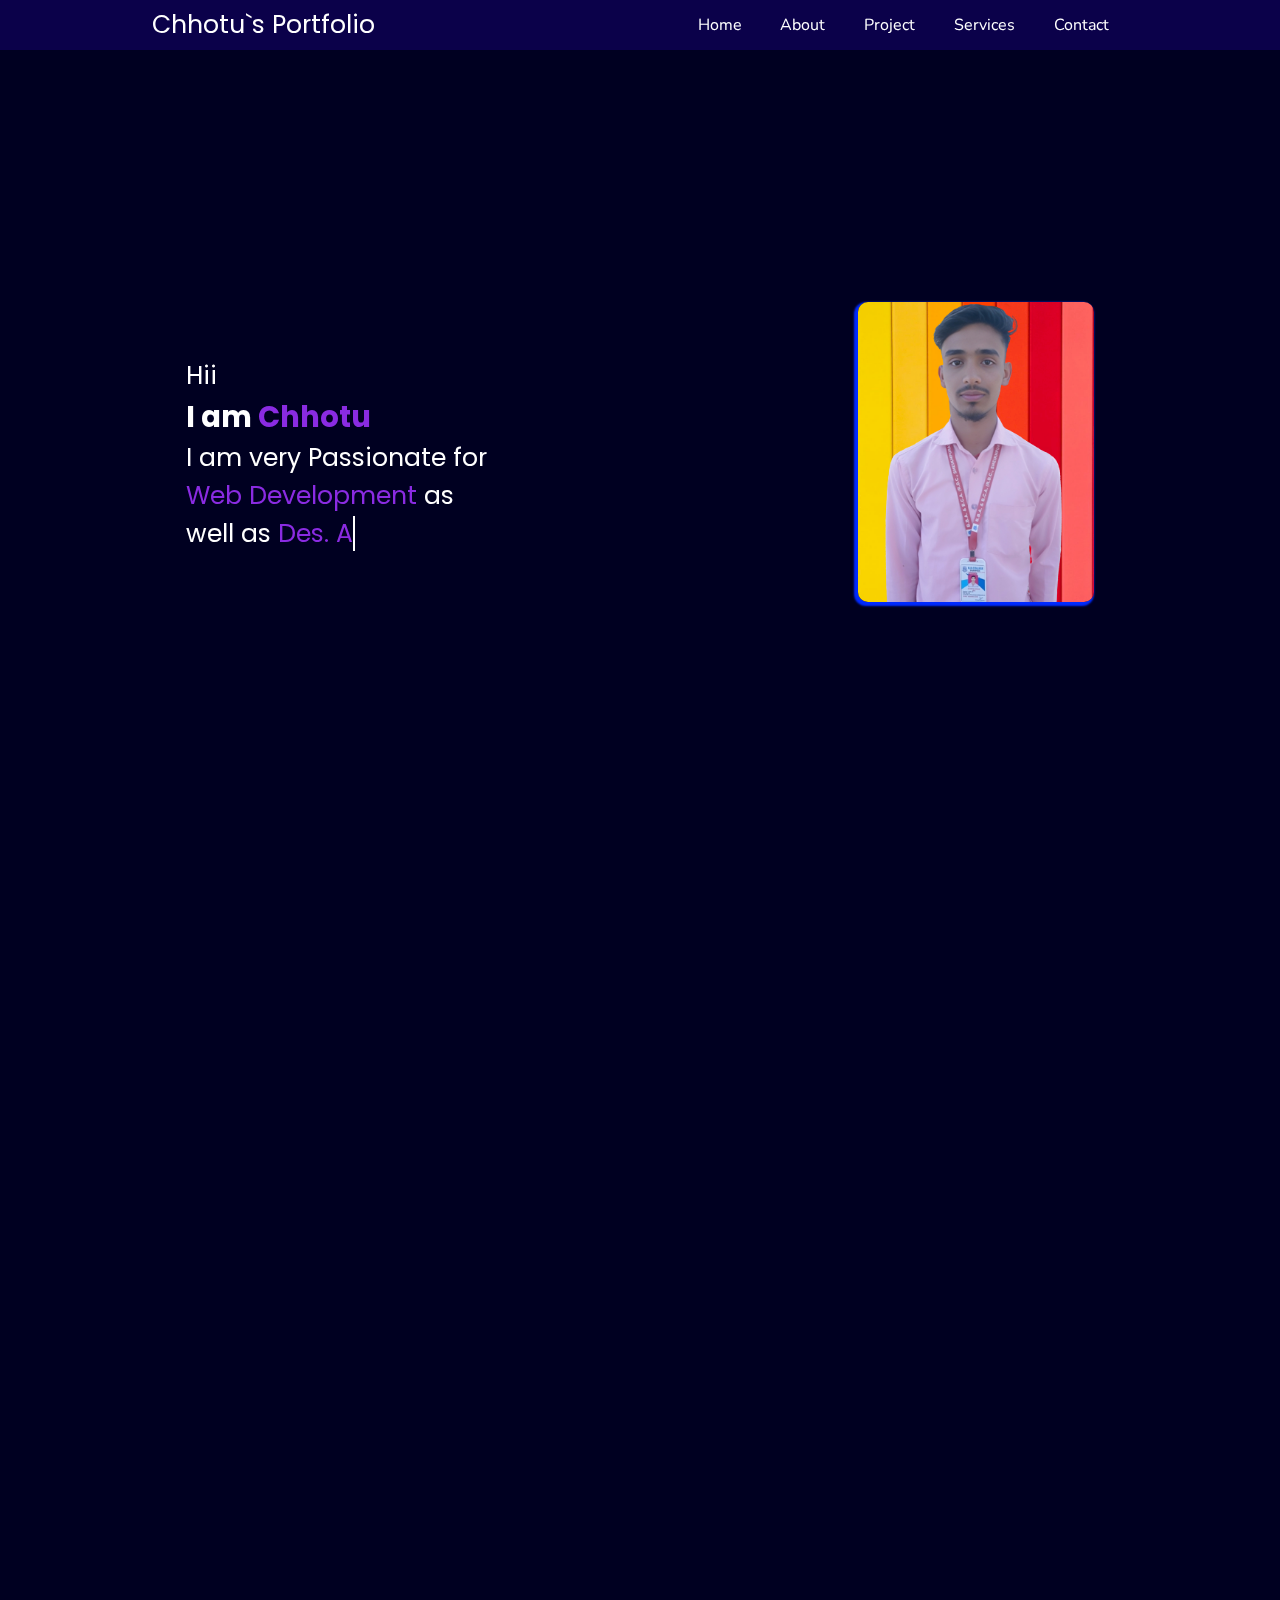
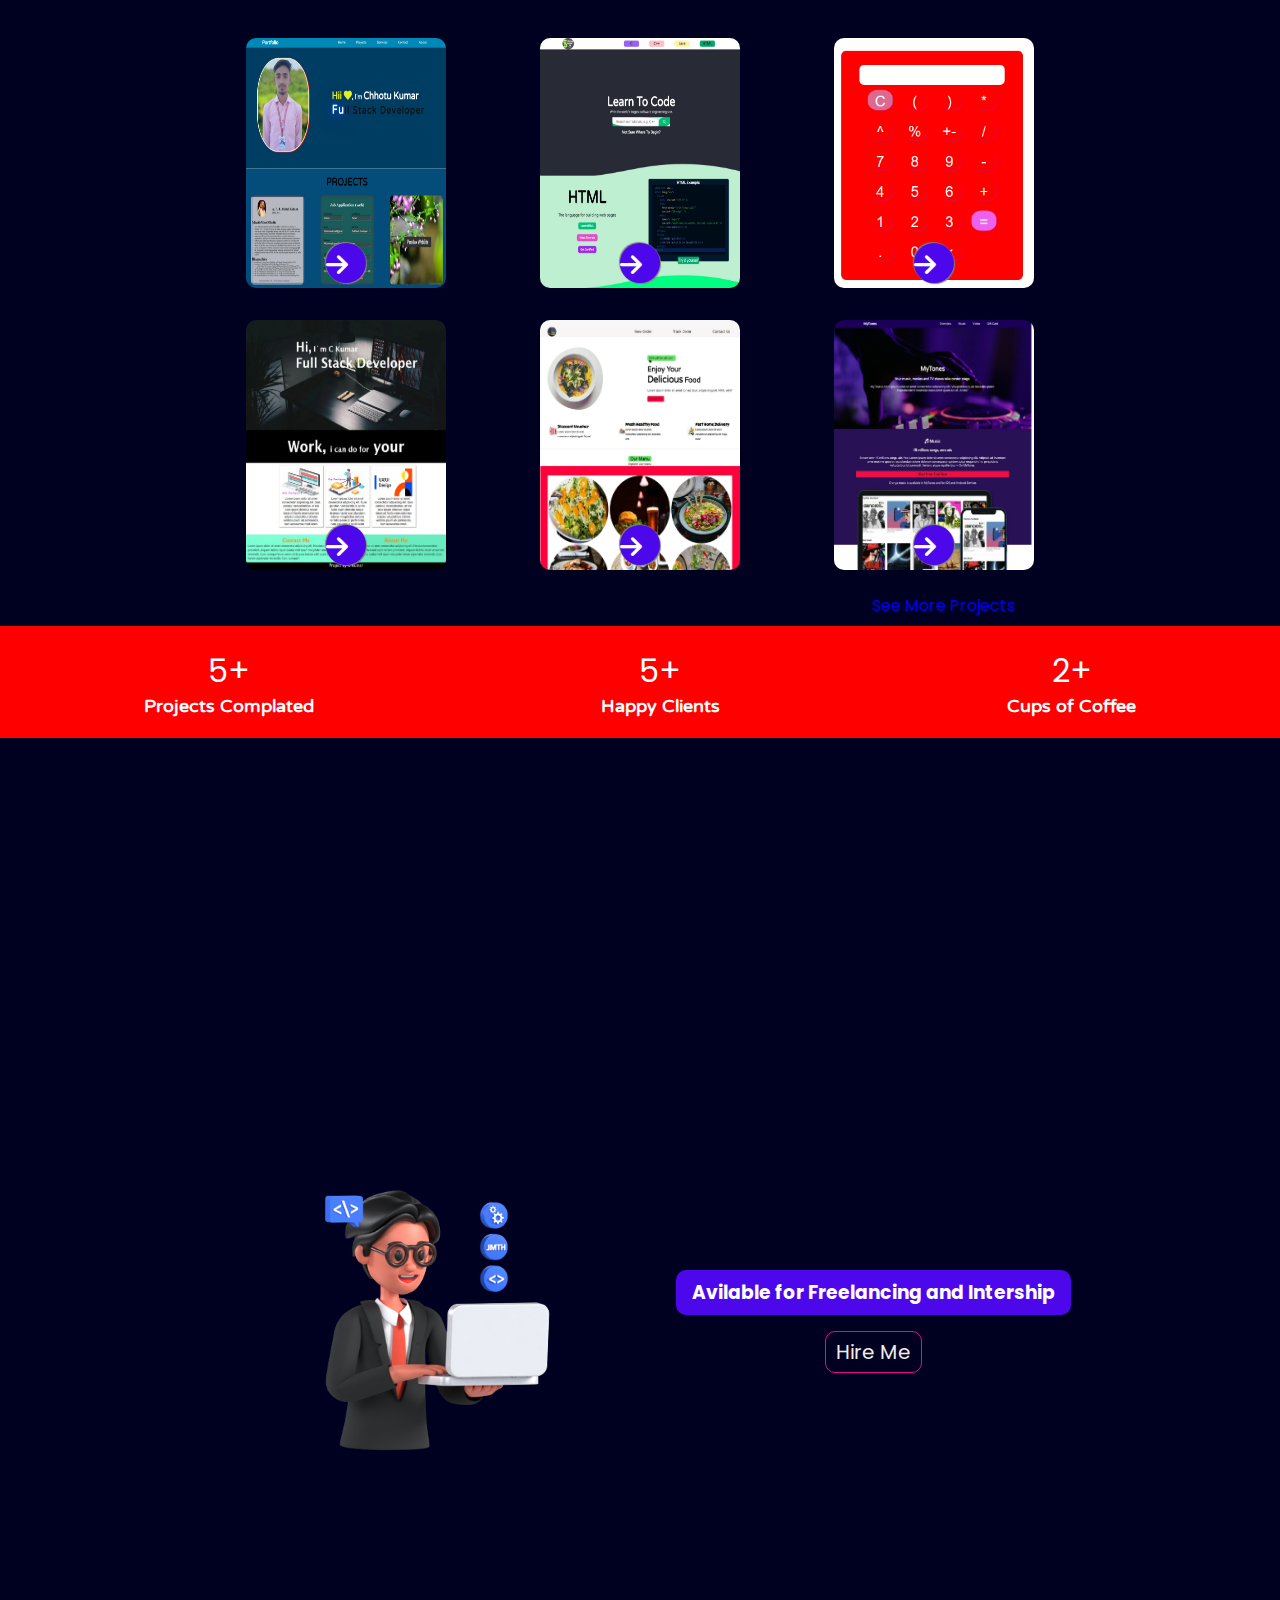
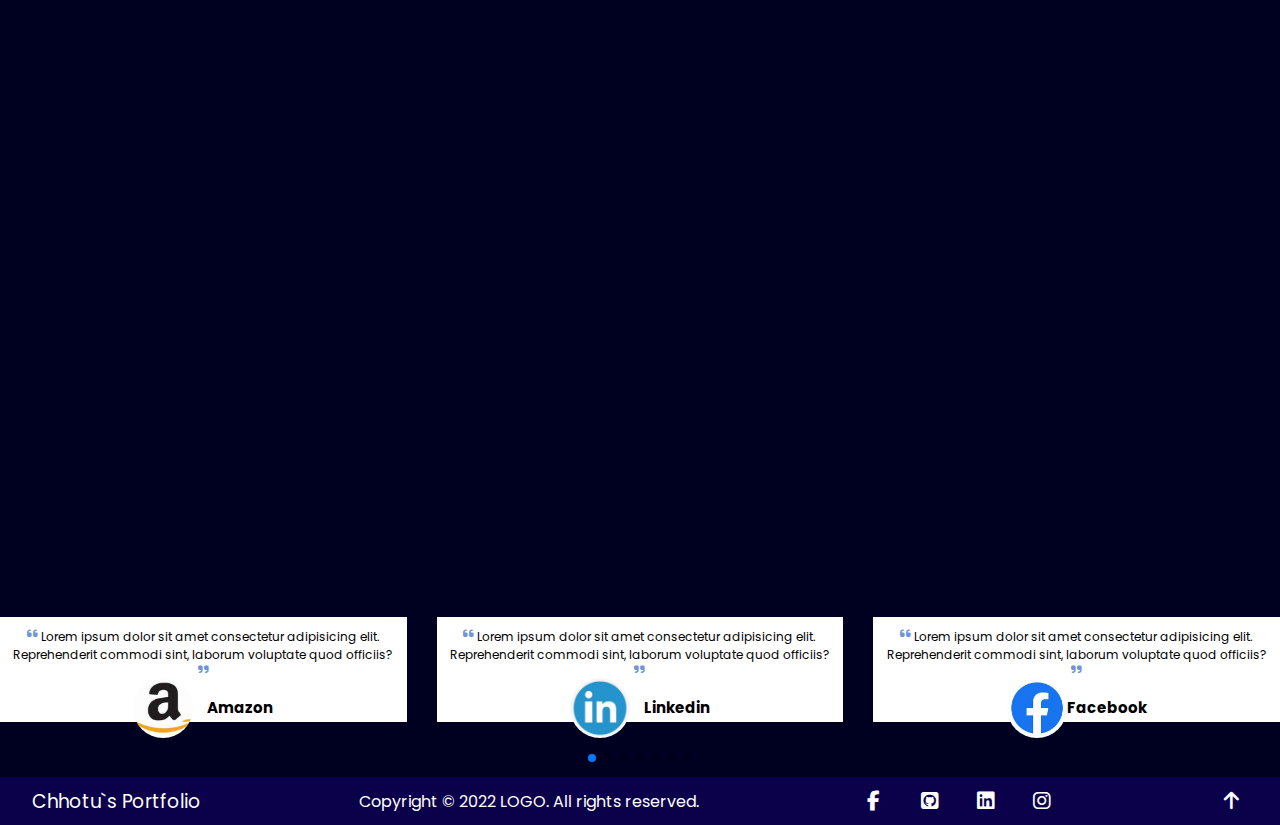
<file: Portfolio.com/index.html>
<!DOCTYPE html>
<html lang="en">
  <head>
    <meta charset="UTF-8" />
    <meta http-equiv="X-UA-Compatible" content="IE=edge" />
    <meta name="viewport" content="width=device-width, initial-scale=1.0" />

    <meta
      name="description"
      content="Free Web tutorials, I`m chhotu it`s my personal Portfolio website and i am web developer to make and handle complex and reponsive website,Free Portfolio website "
    />
    <meta
      name="keywords"
      content="HTML, CSS, JavaScript ,Portfolio website, Responsite website,Bootstrap"
    />
    <meta name="author" content="Chhotu Kumar, C Kumar, techwithchhotu" />

    <title>Chhotu`s Portfolio</title>

    <!-- ==============Favicon============= -->
    <link rel="shortcut icon" href="favicon.png" type="image/x-icon" />

    <!-- =================Link CSS file=============== -->
    <link rel="stylesheet" href="./style.css" />

    <!-- =================font awsome cdn================= -->
    <link
      rel="stylesheet"
      href="https://cdnjs.cloudflare.com/ajax/libs/font-awesome/6.4.0/css/all.min.css"
    />

    <!-- ===================aos css cdn=================== -->
    <link href="https://unpkg.com/aos@2.3.1/dist/aos.css" rel="stylesheet" />

    <!--=============Google font - poppines cdn============-->
    <link rel="preconnect" href="https://fonts.googleapis.com" />
    <link rel="preconnect" href="https://fonts.gstatic.com" crossorigin />
    <link
      href="https://fonts.googleapis.com/css2?family=DynaPuff:wght@500&family=Kanit&family=Nunito&family=Poppins:wght@400;600;700&family=Tangerine:wght@700&family=Varela+Round&display=swap"
      rel="stylesheet"
    />

    <!-- ================swiper library css cdn================-->
    <link
      rel="stylesheet"
      href="https://cdn.jsdelivr.net/npm/swiper@9/swiper-bundle.min.css"
    />
  </head>
  <body>
    <!--=================This is Main Header=============-->
    <header class="Main-Header" id="Heading">
      <nav>
        <input type="checkbox" id="CheckBox" />
        <label for="CheckBox" id="Bar" onclick="ChangeIcon()">
          <i class="fa-solid fa-bars"></i>
        </label>
        <div class="logo" data-aos="fade-left">
          <a href="index.html">Chhotu`s Portfolio</a>
        </div>
        <div class="Navigation" data-aos="fade-right">
          <ul>
            <li><a href="#Home">Home</a></li>
            <li><a href="#About">About</a></li>
            <li><a href="#Projects">Project</a></li>
            <li><a href="#Services">Services</a></li>
            <li><a href="#Contact">Contact</a></li>
          </ul>
        </div>
      </nav>
    </header>

    <!-- ==========================Main Section======================== -->
    <main>
      <!--=================Home Section Design=====================-->
      <section class="HeroSection" id="Home">
        <div class="LeftHeroSection" data-aos="fade-right">
          <p>Hii</p>
          <h3>I am <span>Chhotu</span></h3>
          <p>
            I am very Passionate for <br />
            <span>Web Development</span> as <br />
            well as
            <a
              href=""
              class="typewrite"
              data-period="2000"
              data-type='["Des. App. Dev.", "Programming", "Web Designing","SEO" ]'
            >
              <span class="wrap">Programming</span>
            </a>
          </p>
        </div>
        <div class="RightHeroSection" data-aos="fade-left">
          <figure><img src="./favicon.png" alt="BAS" /></figure>
        </div>
      </section>

      <!--===================About Section Design===================-->
      <section class="About" id="About">
        <h2 data-aos="fade-down" class="SectionHeading">About Us</h2>
        <div class="Container">
          <div class="LeftAboutSection" data-aos="fade-left">
            <img src="./Assets/Developer.png" alt="" />
            <a
              href="https://drive.google.com/file/d/1nksoxLoN615AzGPAG0c6pjYPQVQjbWKT/view?usp=sharing"
              class="btn"
              download
              >Download CV</a
            >
          </div>
          <div class="RightAboutSection" data-aos="fade-right">
            <article>
              I am a passionate web development with a strong command of
              programming languages, data structures, and algorithms. I am
              currently pursuing a Bachelor of Computer Applications and have
              experience working on a variety of web development projects. I am
              also proficient in desktop application development using Java,
              AWT, and Spring. I am a team player and have a strong work ethic.
              I am always looking for new challenges and opportunities to learn
              and grow. I am confident that I would be a valuable asset to your
              team.
            </article>

            <div class="Skills Grid-Container">
              <div class="Skill">
                <p id="Number">99%</p>
                <h2 id="SkillName">HTML</h2>
                <svg
                  xmlns="http://www.w3.org/2000/svg"
                  version="1.1"
                  width="100px"
                  height="100px"
                >
                  <defs>
                    <linearGradient id="GradientColor">
                      <stop offset="0%" stop-color="#f60188" />
                      <stop offset="100%" stop-color="#a107ed" />

                      <linearGradient id="GradientColor">
                        <stop offset="20%" stop-color="#008000" />
                        <stop offset="100%" stop-color="#a107ed" />
                      </linearGradient>
                    </linearGradient>
                  </defs>
                  <circle class="Circle1" cx="50" cy="50" r="40" />
                </svg>
              </div>
              <!-- Second Skill -->
              <div class="Skill">
                <p id="Number">98%</p>
                <h2 id="SkillName">CSS</h2>

                <svg
                  xmlns="http://www.w3.org/2000/svg"
                  version="1.1"
                  width="100px"
                  height="100px"
                >
                  <circle class="Circle2" cx="50" cy="50" r="40" />
                </svg>
              </div>

              <div class="Skill">
                <p id="Number">85%</p>
                <h2 id="SkillName">JS</h2>

                <svg
                  xmlns="http://www.w3.org/2000/svg"
                  version="1.1"
                  width="100px"
                  height="100px"
                >
                  <circle class="Circle3" cx="50" cy="50" r="40" />
                </svg>
              </div>

              <div class="Skill">
                <p id="Number">95%</p>
                <h2 id="SkillName">C/C++</h2>

                <svg
                  xmlns="http://www.w3.org/2000/svg"
                  version="1.1"
                  width="100px"
                  height="100px"
                >
                  <circle class="Circle4" cx="50" cy="50" r="40" />
                </svg>
              </div>

              <div class="Skill">
                <p id="Number">80%</p>
                <h2 id="SkillName">Java</h2>

                <svg
                  xmlns="http://www.w3.org/2000/svg"
                  version="1.1"
                  width="100px"
                  height="100px"
                >
                  <circle class="Circle5" cx="50" cy="50" r="40" />
                </svg>
              </div>

              <div class="Skill">
                <p id="Number">75%</p>
                <h2 id="SkillName">DSA</h2>

                <svg
                  xmlns="http://www.w3.org/2000/svg"
                  version="1.1"
                  width="100px"
                  height="100px"
                >
                  <circle class="Circle6" cx="50" cy="50" r="40" />
                  <!-- stroke-linecap="round" -->
                </svg>
              </div>
            </div>
            <!--  -->
            <div class="Education">
              <h2>Education</h2>

              <ul class="NameOfCourses">
                <li>
                  Bachelor of Computer Applications (BCA) [Munger University/RD
                  College]
                </li>
                <li>Full Stack Web Development [PwSkills]</li>
                <li>A Job Ready Bootcamp using C++,DSA & IOT [inouron]</li>
              </ul>
            </div>
          </div>
        </div>
      </section>
      <!--==================Project Section Structure====================-->
      <section class="Projects" id="Projects">
        <h2 data-aos="fade-down" class="SectionHeading">Projects</h2>
        <div class="Grid-Container">
          <!-- First Project -->
          <div class="Project">
            <img src="./ProjectImage/Project1.jpeg" alt="" />
            <a
              id="Arrow-Right"
              title="Click and view "
              target="_blank"
              href="https://chhotukumarportfolio23.on.drv.tw/Fullportfolio.com/Projects/Portpolio-Multipledesigne/0-PortFolio/"
              ><i class="fa-solid fa-arrow-right"></i
            ></a>
          </div>

          <!-- Second Project -->
          <div class="Project">
            <img src="./ProjectImage/Project2.jpeg" alt="" />
            <a
              id="Arrow-Right"
              title="Click and view "
              target="_blank"
              href="https://chhotukumarportfolio23.on.drv.tw/Fullportfolio.com/Projects/10-LearningWebsite/"
              ><i class="fa-solid fa-arrow-right"></i
            ></a>
          </div>

          <!-- Third Project -->
          <div class="Project">
            <img src="./ProjectImage/Project3.png" alt="" />
            <a
              id="Arrow-Right"
              title="Click and view "
              target="_blank"
              href="https://chhotukumarportfolio23.on.drv.tw/Fullportfolio.com/Projects/9-Calculator/"
              ><i class="fa-solid fa-arrow-right"></i
            ></a>
          </div>

          <!-- Fourth Project -->
          <div class="Project">
            <img src="./ProjectImage/Project4.jpeg" alt="" />
            <a
              id="Arrow-Right"
              title="Click and view "
              target="_blank"
              href="https://chhotukumarportfolio23.on.drv.tw/Fullportfolio.com/Projects/5-DeveloperLandingPage/"
              ><i class="fa-solid fa-arrow-right"></i
            ></a>
          </div>

          <!-- Fifth Project -->
          <div class="Project">
            <img src="./ProjectImage/Project5.jpeg" alt="" />
            <a
              id="Arrow-Right"
              title="Click and view "
              target="_blank"
              href="https://chhotukumarportfolio23.on.drv.tw/Fullportfolio.com/Projects/6-Restaurant/"
              ><i class="fa-solid fa-arrow-right"></i
            ></a>
          </div>

          <!-- Sixth Project -->
          <div class="Project">
            <img src="./ProjectImage/Project6.jpeg" alt="" />
            <a
              id="Arrow-Right"
              title="Click and view "
              target="_blank"
              href="https://chhotukumarportfolio23.on.drv.tw/Fullportfolio.com/Projects/7-MusicWebsite/"
              ><i class="fa-solid fa-arrow-right"></i
            ></a>
          </div>
        </div>
        <div class="SeeMoreProjects">
          <a href="https://zty.pe/" id="SeeMoreProjects">See More Projects</a>
        </div>
      </section>

      <!-- ===================Projects Counter Section======================-->
      <!-- data-aos="zoom-in" -->
      <section class="Counter">
        <div>
          <span class="CounterNumber">0+</span>
          <h3>Projects Complated</h3>
        </div>
        <div>
          <span class="CounterNumber">0+</span>
          <h3>Happy Clients</h3>
        </div>
        <div>
          <span class="CounterNumber">0+</span>
          <h3>Cups of Coffee</h3>
        </div>
      </section>

      <!-- ===================Services Section=============== -->
      <section class="Services" id="Services">
        <h2 data-aos="fade-down" class="SectionHeading">Services</h2>
        <div class="Grid-Container" data-aos="zoom-in">
          <!-- First Service-->
          <div class="Service">
            <img src="./Assets/Web-Dev.png" alt="" />
            <h3>Web Development</h3>
            <p class="Content">
              Lorem ipsum dolor sit amet consectetur adipisicing elit. Velit
              quae maiores illum dolorum aliquid
              <a
                id="Arrow-Right"
                title="Click and view "
                target="_blank"
                href="https://chhotukumarportfolio23.on.drv.tw/Fullportfolio.com/Projects/7-MusicWebsite/"
                >....Read More
              </a>
            </p>
          </div>

          <!-- Second Service-->
          <div class="Service">
            <img src="./Assets/Desktop-Development.jpg" alt="" />
            <h3>desktop Develop.</h3>
            <p class="Content">
              Lorem ipsum dolor sit amet consectetur adipisicing elit. Velit
              quae maiores illum dolorum aliquid
              <a
                id="Arrow-Right"
                title="Click and view "
                target="_blank"
                href="https://chhotukumarportfolio23.on.drv.tw/Fullportfolio.com/Projects/7-MusicWebsite/"
                >....Read More
              </a>
            </p>
          </div>

          <!-- Third Service-->
          <div class="Service">
            <img src="./Assets/Mobile-App.png" alt="" />
            <h3>Android Develop.</h3>
            <p class="Content">
              Lorem ipsum dolor sit amet consectetur adipisicing elit. Velit
              quae maiores illum dolorum aliquid
              <a
                id="Arrow-Right"
                title="Click and view "
                target="_blank"
                href="https://chhotukumarportfolio23.on.drv.tw/Fullportfolio.com/Projects/7-MusicWebsite/"
                >....Read More
              </a>
            </p>
          </div>
        </div>
      </section>

      <!--===============Freelancting Section=============-->
      <section class="Freelancing">
        <h2 data-aos="fade-down" class="SectionHeading">Freelancing</h2>

        <div class="Grid-Container">
          <div class="Left-Section">
            <img src="./Assets/Programmer.png" alt="" />
          </div>
          <div class="FreeLanc-Right">
            <h3 id="FreelacingOK">Avilable for Freelancing and Intership</h3>
            <div class="btn freelanc-btn">Hire Me</div>
          </div>
        </div>
      </section>

      <section class="Contact" id="Contact">
        <h2 data-aos="fade-down" class="SectionHeading">Contact</h2>
        <iframe
          src="https://www.google.com/maps/embed?pb=!1m18!1m12!1m3!1d34363.955908225435!2d85.9029256242651!3d25.13346474206015!2m3!1f0!2f0!3f0!3m2!1i1024!2i768!4f13.1!3m3!1m2!1s0x39f23f3a18845207%3A0xfe8d2516db666509!2z4KSc4KSv4KSu4KSC4KSX4KSy4KS-!5e0!3m2!1shi!2sin!4v1685667701168!5m2!1shi!2sin"
          width="600"
          height="450"
          style="border: 0"
          allowfullscreen=""
          loading="lazy"
          referrerpolicy="no-referrer-when-downgrade"
        ></iframe>
        <form data-aos="fade-out" method="POST" class="form" autocomplete="off">
          <div class="Name">
            <input
              type="text"
              placeholder="First Name"
              name="FirstName"
              required
            />

            <input
              type="text"
              placeholder="Last Name"
              name="LastName"
              required
            />
          </div>
          <input type="email" placeholder="Email" name="email" required />
          <br />
          <textarea
            placeholder="Your Message"
            name="Message"
            required
          ></textarea>
          <button type="submit" class="btn">Submit</button>
        </form>
      </section>
      <!--  -->
      <!--  -->
      <!--  -->
      <section class="Aluminai">
        <h2 data-aos="fade-down" class="SectionHeading">Our Aluminai</h2>
        <div class="swiper mySwiper2">
          <div class="swiper-wrapper">
            <div class="swiper-slide">
              <article>
                <i class="fa-solid fa-quote-left" style="color: #7095d7"></i>
                Lorem ipsum dolor sit amet consectetur adipisicing elit.
                Reprehenderit commodi sint, laborum voluptate quod officiis?
                <i class="fa-solid fa-quote-right" style="color: #7095d7"></i>
              </article>
              <div class="imgname">
                <img src="./Aluminai/Amazon.jpg" alt="" />
                <p>Amazon</p>
              </div>
            </div>
            <div class="swiper-slide">
              <article>
                <i class="fa-solid fa-quote-left" style="color: #7095d7"></i>
                Lorem ipsum dolor sit amet consectetur adipisicing elit.
                Reprehenderit commodi sint, laborum voluptate quod officiis?
                <i class="fa-solid fa-quote-right" style="color: #7095d7"></i>
              </article>
              <div class="imgname">
                <img src="./Aluminai/LinkedIn.jpg" alt="" />
                <p>Linkedin</p>
              </div>
            </div>
            <div class="swiper-slide">
              <article>
                <i class="fa-solid fa-quote-left" style="color: #7095d7"></i>
                Lorem ipsum dolor sit amet consectetur adipisicing elit.
                Reprehenderit commodi sint, laborum voluptate quod officiis?
                <i class="fa-solid fa-quote-right" style="color: #7095d7"></i>
              </article>
              <div class="imgname">
                <img src="./Aluminai/facebook.jpg" alt="" />
                <p>Facebook</p>
              </div>
            </div>
            <div class="swiper-slide">
              <article>
                <i class="fa-solid fa-quote-left" style="color: #7095d7"></i>
                Lorem ipsum dolor sit amet consectetur adipisicing elit.
                Reprehenderit commodi sint, laborum voluptate quod officiis?
                <i class="fa-solid fa-quote-right" style="color: #7095d7"></i>
              </article>
              <div class="imgname">
                <img src="./Aluminai/infosys.jpg" alt="" />
                <p>Infosys</p>
              </div>
            </div>
            <div class="swiper-slide">
              <article>
                <i class="fa-solid fa-quote-left" style="color: #7095d7"></i>
                Lorem ipsum dolor sit amet consectetur adipisicing elit.
                Reprehenderit commodi sint, laborum voluptate quod officiis?
                <i class="fa-solid fa-quote-right" style="color: #7095d7"></i>
              </article>
              <div class="imgname">
                <img src="./Aluminai/wipro.jpg" alt="" />
                <p>Wipro</p>
              </div>
            </div>
            <div class="swiper-slide">
              <article>
                <i class="fa-solid fa-quote-left" style="color: #7095d7"></i>
                Lorem ipsum dolor sit amet consectetur adipisicing elit.
                Reprehenderit commodi sint, laborum voluptate quod officiis?
                <i class="fa-solid fa-quote-right" style="color: #7095d7"></i>
              </article>
              <div class="imgname">
                <img src="./Aluminai/TCS.jpg" alt="" />
                <p>TCS</p>
              </div>
            </div>
            <div class="swiper-slide">
              <article>
                <i class="fa-solid fa-quote-left" style="color: #7095d7"></i>
                Lorem ipsum dolor sit amet consectetur adipisicing elit.
                Reprehenderit commodi sint, laborum voluptate quod officiis?
                <i class="fa-solid fa-quote-right" style="color: #7095d7"></i>
              </article>
              <div class="imgname">
                <img src="./Aluminai/HCL.jpg" alt="" />
                <p>HCL</p>
              </div>
            </div>
            <div class="swiper-slide">
              <article>
                <i class="fa-solid fa-quote-left" style="color: #7095d7"></i>
                Lorem ipsum dolor sit amet consectetur adipisicing elit.
                Reprehenderit commodi sint, laborum voluptate quod officiis?
                <i class="fa-solid fa-quote-right" style="color: #7095d7"></i>
              </article>
              <div class="imgname">
                <img src="./Aluminai/Infotech.png" alt="" />
                <p>Infotech</p>
              </div>
            </div>
            <div class="swiper-slide">
              <article>
                <i class="fa-solid fa-quote-left" style="color: #7095d7"></i>
                Lorem ipsum dolor sit amet consectetur adipisicing elit.
                Reprehenderit commodi sint, laborum voluptate quod officiis?
                <i class="fa-solid fa-quote-right" style="color: #7095d7"></i>
              </article>
              <div class="imgname">
                <img src="./Aluminai/Mahindra.jpg" alt="" />
                <p>Mahindra</p>
              </div>
            </div>
          </div>
          <div class="swiper-pagination"></div>
        </div>
      </section>
    </main>

    <!--================This is footer section=====================-->
    <footer class="Footer">
      <h3>Chhotu`s Portfolio</h3>

      <p>Copyright © 2022 LOGO. All rights reserved.</p>

      <ul class="SocialIcon">
        <li>
          <a href="#"><i class="fa-brands fa-facebook-f"></i></a>
        </li>
        <li>
          <a href="#"><i class="fa-brands fa-square-github"></i></a>
        </li>
        <li>
          <a href="#"><i class="fa-brands fa-linkedin"></i></a>
        </li>
        <li>
          <a href="https://www.instagram.com/techwithchhotu/"
            ><i class="fa-brands fa-instagram"></i
          ></a>
        </li>
      </ul>

      <div id="GotoTop" title="Go TO Top">
        <a href="#Heading"><i class="fa-solid fa-arrow-up"></i></a>
      </div>
    </footer>
  </body>
  <!-- ===============Link script file============== -->
  <script src="./script.js"></script>

  <!--===================aos js cdn================-->
  <script src="https://unpkg.com/aos@2.3.1/dist/aos.js"></script>
  <script>
    AOS.init({
      offset: 200,
      duration: 500,
      easing: "ease-in-sine",
    });
  </script>
  <!-- ================swiper library css cdn================-->
  <script src="https://cdn.jsdelivr.net/npm/swiper@9/swiper-bundle.min.js"></script>

  <script>
    var swiper = new Swiper(".mySwiper2", {
      slidesPerView: 3,
      spaceBetween: 30,
      autoplay: {
        delay: 1000,
      },
      pagination: {
        el: ".swiper-pagination",
        clickable: true,
      },
    });
  </script>
</html>
</file>
<file: Portfolio.com/style.css>
* {
  margin: 0;
  padding: 0;
}

:root {
  --MainBgc: rgb(0, 0, 33);
  --Header: rgb(11, 1, 74);
  --HeroSectionFontSize: 25px;
  --Freelancer: linear-gradient(red, black);
  /* --slidupbgc: rgb(216, 38, 109); */
  --slidupbgc: rgb(11, 1, 74);
  --btncolor: rgb(242, 235, 235);
  --btngrandient: -webkit-linear-gradient(
    0deg,
    rgb(132 144 255) 0%,
    rgb(98 189 252) 100%
  );
  --btnbgc: #4c08ea;
}

body {
  background-color: var(--MainBgc);
  /* font-family: "DynaPuff", cursive; */
  /* font-family: "Kanit", sans-serif; */
  /* font-family: "Nunito", sans-serif; */
  /* font-family: "Tangerine", cursive; */
  /* font-family: "Varela Round", sans-serif; */
  font-family: "Poppins", sans-serif;
  height: 100vh;
  width: 100%;
  overflow-x: hidden;
}

/* =============
Global Designe
================ */
body,
html {
  scroll-behavior: smooth;
}
a {
  text-decoration: none;
}
li {
  list-style: none;
}
/* ====================================================
                    Comman Design
=======================================================*/
.btn {
  background-image: var(--Header);
  color: var(--btncolor);
  font-size: 20px;
  background-color: transparent;
  padding: 5px 10px;
  border-radius: 10px;
  transition: 0.5s;
  border: 1px solid #ea0890;
  cursor: pointer;
}
.btn:hover {
  background-color: var(--btnbgc);
  animation: bgcslider 0.5s linear;
}

.SectionHeading {
  text-align: center;
  font-size: 25px;
  font-weight: 400;
  color: white;
}

.Grid-Container {
  display: grid;
  grid-template-columns: repeat(auto-fit, minmax(250px, 1fr));
  gap: 2rem;
  place-items: center;
  margin: 1rem auto;
}
/* =============================================
                Seperate Design
============================================== */
/* ===================Header Section Design=============== */
.Main-Header {
  width: 100%;
  height: 50px;
  background-color: var(--Header);
}
.Main-Header nav {
  height: 100%;
  width: 100%;
  display: flex;
  justify-content: space-around;
  align-items: center;
}
.Navigation {
  display: flex;
  z-index: 50;
}
.Navigation ul {
  display: flex;
  justify-content: space-around;
  align-items: center;
  width: 450px;
  font-family: "Nunito", sans-serif;
}
.Navigation ul li a {
  color: white;
  transition: 0.5s;
  border: 1px solid transparent;
  padding: 2px 5px;
}
.Navigation ul li a:hover {
  color: rgb(98, 0, 255);
  border: 1px solid white;
}
.logo a {
  font-size: 25px;
  color: white;
}

#CheckBox {
  display: none;
}

#Bar {
  display: none;
  position: absolute;
  right: 20px;
  font-size: 25px;
  background-color: white;
  height: 35px;
  width: 35px;
  text-align: center;
  border-radius: 5px;
}

.Navigation ul > li.active {
  background-color: #ff0000;
}

/*
.
.===================Hero Section Design=================== 
.
*/
.HeroSection {
  height: 90vh;
  display: flex;
  justify-content: space-around;
  align-items: center;
}

.LeftHeroSection {
  color: white;
  font-size: var(--HeroSectionFontSize);
  z-index: 1;
}
.LeftHeroSection span {
  color: blueviolet;
}
.RightHeroSection img {
  height: 300px;
  border-radius: 10px;
  box-shadow: -2px 2px 2px 2px rgb(0, 42, 255);
}

/*
.
. ===================About Section Design=================== 
.
*/
.About {
  height: fit-content;
  padding: 20px 0;
  width: 100%;
  display: flex;
  justify-content: space-around;
  align-items: center;
  flex-direction: column;
}

.About .Container {
  margin: 20px 0;
  display: flex;
  justify-content: space-around;
}
.LeftAboutSection {
  display: flex;
  justify-content: center;
  align-items: center;
  flex-direction: column;
  gap: 1rem;
}
.LeftAboutSection img {
  height: 300px;
}
.LeftAboutSection .btn {
  margin-bottom: 1rem;
}
.RightAboutSection {
  color: white;
  width: 45%;
}
.RightAboutSection article {
  text-align: justify;
}

.RightAboutSection .Skills h2,
.RightAboutSection .Education h2 {
  font-weight: 400;
}

.RightAboutSection .Education .NameOfCourses li {
  list-style: circle;
  font-weight: 300;
  font-size: 14px;
  padding: 2px 0;
}

/*  */
/*  */
/*  */
/*  */
/*  */
/*  */
/*  */

circle {
  fill: none;
  stroke: url(#GradientColor);
  stroke-width: 10px;
  stroke-dasharray: 248;
  stroke-dashoffset: 245;

  border: 1px solid white;
}

.Circle1 {
  animation: anim1 2s forwards;
}
@keyframes anim1 {
  100% {
    stroke-dashoffset: 1;
  }
}

.Circle2 {
  animation: anim2 2s forwards;
}
@keyframes anim2 {
  100% {
    stroke-dashoffset: 3;
  }
}

.Circle3 {
  animation: anim3 2s forwards;
}
@keyframes anim3 {
  100% {
    stroke-dashoffset: 35;
  }
}

.Circle4 {
  animation: anim4 2s forwards;
}
@keyframes anim4 {
  100% {
    stroke-dashoffset: 11;
  }
}

.Circle5 {
  animation: anim5 2s forwards;
}
@keyframes anim5 {
  100% {
    stroke-dashoffset: 47;
  }
}

.Circle6 {
  animation: anim6 2s forwards;
}
@keyframes anim6 {
  100% {
    stroke-dashoffset: 60;
  }
}
.Skill {
  height: 100px;
  width: 100px;
  position: relative;

  display: flex;
  justify-content: center;
  align-items: center;
  flex-direction: column;
}

svg {
  position: absolute;
  top: 0;
  left: 0;
}
#Number {
  font-weight: 300;
  margin-bottom: -0.4rem;
  font-size: 18px;
}
#SkillName {
  font-weight: 400;
  font-size: 18px;
}

.Skills {
  max-width: 500px;
}

.About .Grid-Container {
  grid-template-columns: repeat(auto-fit, minmax(125px, 1fr));
}

/*
.
.=====================Project Section Design==================
.
*/
.Projects {
  width: 100%;
  margin-top: 2rem;
}

.Projects .Grid-Container {
  grid-template-columns: repeat(auto-fit, minmax(250px, 1fr));
  max-width: 850px;
}
.Project,
.Project img {
  height: 250px;
  width: 200px;
  position: relative;
  border-radius: 10px;
}
.Project #Arrow-Right {
  height: 40px;
  width: 40px;
  border-radius: 50%;

  position: absolute;
  left: 80px;
  bottom: 5px;

  background-color: var(--btnbgc);
  text-align: center;
  font-size: 25px;
  box-shadow: 1px 1px 1px gray, -1px -1px 1px gray;
}

.fa-arrow-right {
  color: white;

  position: absolute;
  left: 0;
  top: 10px;
  animation: Animate-Right-Arrow 2s linear infinite;
}
@keyframes Animate-Right-Arrow {
  50% {
    left: 18px;
  }
  100% {
    left: 0;
  }
}
/* See More Option */
.SeeMoreProjects {
  width: 750px;
  height: 40px;
  /* text-align: ; */
  line-height: 40px;

  margin: auto auto;
  text-align: end;
}

/* Project Counter Section */
.Counter {
  margin-bottom: 2.5rem;
  height: 7rem;
  width: 100%;
  background: red;

  display: flex;
  justify-content: space-around;
  align-items: center;
  font-size: 2em;
  color: white;
}

.Counter div {
  display: flex;
  flex-direction: column;
  justify-content: space-around;
  align-items: center;
}

.Counter div h3 {
  font-family: "Varela Round", sans-serif;
  font-size: 18px;
}
.Service {
  height: 250px;
  width: 200px;
  position: relative;
  background-color: var(--btnbgc);
  color: white;

  display: flex;
  justify-content: center;
  flex-direction: column;
  align-items: center;
  gap: 0.5rem;
  transition: 0.5s;
}

.Service:hover {
  border-radius: 20px;
}
.Service:hover img {
  height: 104px;
  width: 104px;
  border: none;
}

.Service img {
  height: 100px;
  width: 100px;
  border: 2px solid transparent;
}

.Service h3 {
  font-weight: 300;
}
.Service .Content {
  font-size: 14px;
  font-weight: 400;
  padding: 0 0.5rem;
  text-align: justify;
}

.Services .Grid-Container {
  max-width: 850px;
}

/* 
.
.==================Freelancing Section design===============
.
 */
.Freelancing {
  margin-top: 2rem;
}
.Freelancing .Grid-Container {
  max-width: 900px;
}
.FreeLanc-Right {
  display: flex;
  justify-content: center;
  align-items: center;
  flex-direction: column;
}
.FreeLanc-Right h3 {
  color: white;
  background-color: var(--btnbgc);
  /* background-color: red; */

  margin-bottom: 1rem;
  padding: 0.5rem 1rem;
  border-radius: 10px;

  transition: 0.5s;
}

.Freelancing .Grid-Container .Left-Section img {
  height: 300px;
}

/* Contact Section */

.Contact {
  margin: 2rem 0;
  width: 100%;
}
.Contact iframe {
  width: 90%;
  height: 300px;
  text-align: center;
  padding: 0 5%;
}
.form {
  max-width: 500px;
  margin: 0 auto;
}

.form input,
.form textarea,
.form button {
  padding: 0.4rem;
  margin: 1rem 0;

  outline: none;
  border: 1px solid var(--btnshadow);
  border: 1px solid rgba(253, 82, 247, 0.502);

  border-radius: 10px;
}
.form .Name {
  width: 100%;
  display: flex;
  justify-content: space-between;
  align-items: center;
}
.form button {
  font-size: 17px;
  font-size: 22px;
  transition: 0.5s;
  height: 40px;
  width: 100%;
  cursor: pointer;
}

.form .Name input {
  width: 45%;
}

.form input[type="email"],
.form textarea {
  min-width: 97%;
}

/* 
.
.===============Aluminai Section Design=============
.
 */
.Aluminai .SectionHeading {
  margin-bottom: 1rem;
}
.Aluminai .swiper {
  width: 100%;
  height: 160px;
}

.Aluminai .swiper-slide {
  text-align: center;
  font-size: 12px;
  display: flex;
  justify-content: center;
  flex-direction: column;
  align-items: center;
}
.Aluminai .swiper-slide article {
  background: #fff;
  padding: 1rem 0.5rem 2.5rem;
}
.Aluminai .swiper-slide article i {
  position: relative;
  top: -3px;
}
.Aluminai .swiper-slide .imgname {
  width: 140px;
  height: 70px;
  /* object-fit: cover; */
  /* border-radius: 50%; */

  position: relative;
  top: -2.8rem;

  display: flex;
  justify-content: space-between;
  align-items: center;
}

.Aluminai .swiper-slide .imgname img {
  display: block;
  object-fit: cover;
  border-radius: 50%;
  height: 60px;
  width: 60px;
}

.Aluminai .swiper-slide .imgname p {
  font-size: 15px;
  font-weight: 700;
}

/*  */
/*  */
/*  */
/*  */
/*  */
/*  */
/*  */
/*  */

/*
.
. ================This is footer section===================== 
.
*/
.Footer {
  padding: 0.5rem 2rem;
  height: fit-content;
  background-color: var(--Header);
  color: white;
  position: relative;

  display: flex;
  justify-content: space-between;
  align-items: center;
}
.Footer h3 {
  font-weight: 400;
}
.Footer .SocialIcon {
  display: flex;
  justify-content: space-between;
  align-items: center;
  width: 200px;
}
.Footer .SocialIcon li a,
#GotoTop a {
  color: white;
}
.Footer .SocialIcon li,
#GotoTop a {
  border: 1px solid transparent;
  width: 30px;
  height: 30px;
  display: flex;
  justify-content: center;
  align-items: center;
  font-size: 20px;
  transition: 0.5s;
}
.Footer .SocialIcon li:hover,
#GotoTop a:hover {
  border: 1px solid white;
  background-color: gray;
  border-radius: 40%;
  opacity: 0.5;
}

/*
.
.
. ===================Responsivness================ 
.
.
*/
@media (max-width: 768px) {
  #Bar {
    display: block;
  }

  .Navigation ul li {
    padding: 2px 0;
    margin: 5px 0;
  }
  .Navigation ul {
    display: flex;
    flex-direction: column;
    justify-content: space-around;
    align-items: center;
    width: 100px;
    padding: 10px;
    background-color: var(--Header);
    border-radius: 0 0 0 10px;
  }

  #CheckBox:checked ~ .Navigation {
    display: block;
    right: 0;
    animation: Transition 0.5s linear;
  }
  .Navigation {
    position: absolute;
    right: -120px;
    top: 50px;
    animation: Transition2 0.5s linear;
  }
  @keyframes Transition {
    0% {
      right: -120px;
    }
    100% {
      right: 0px;
    }
  }
  @keyframes Transition2 {
    0% {
      right: 0px;
    }
    100% {
      right: -120px;
    }
  }
  .RightAboutSection {
    width: 85%;
  }
  .About .Container {
    flex-direction: column;
    justify-content: center;
    height: fit-content;
    padding: 20px 0;
    display: flex;
    align-items: center;
    width: 100%;
  }

  /* Footer Responsive */
  .Footer h3 {
    display: none;
  }
  .Footer {
    font-size: 14px;
  }
}

@media (max-width: 600px) {
  .logo a {
    font-size: 20px;
  }
  .HeroSection {
    flex-direction: column;
    height: 90vh;
  }

  .RightHeroSection img {
    height: 250px;
    border-radius: 10px;
  }
  .Footer {
    padding: 0.5rem 0.3rem;
    font-size: 10px;
  }
  .Footer .SocialIcon {
    width: 120px;
  }
}
</file>
